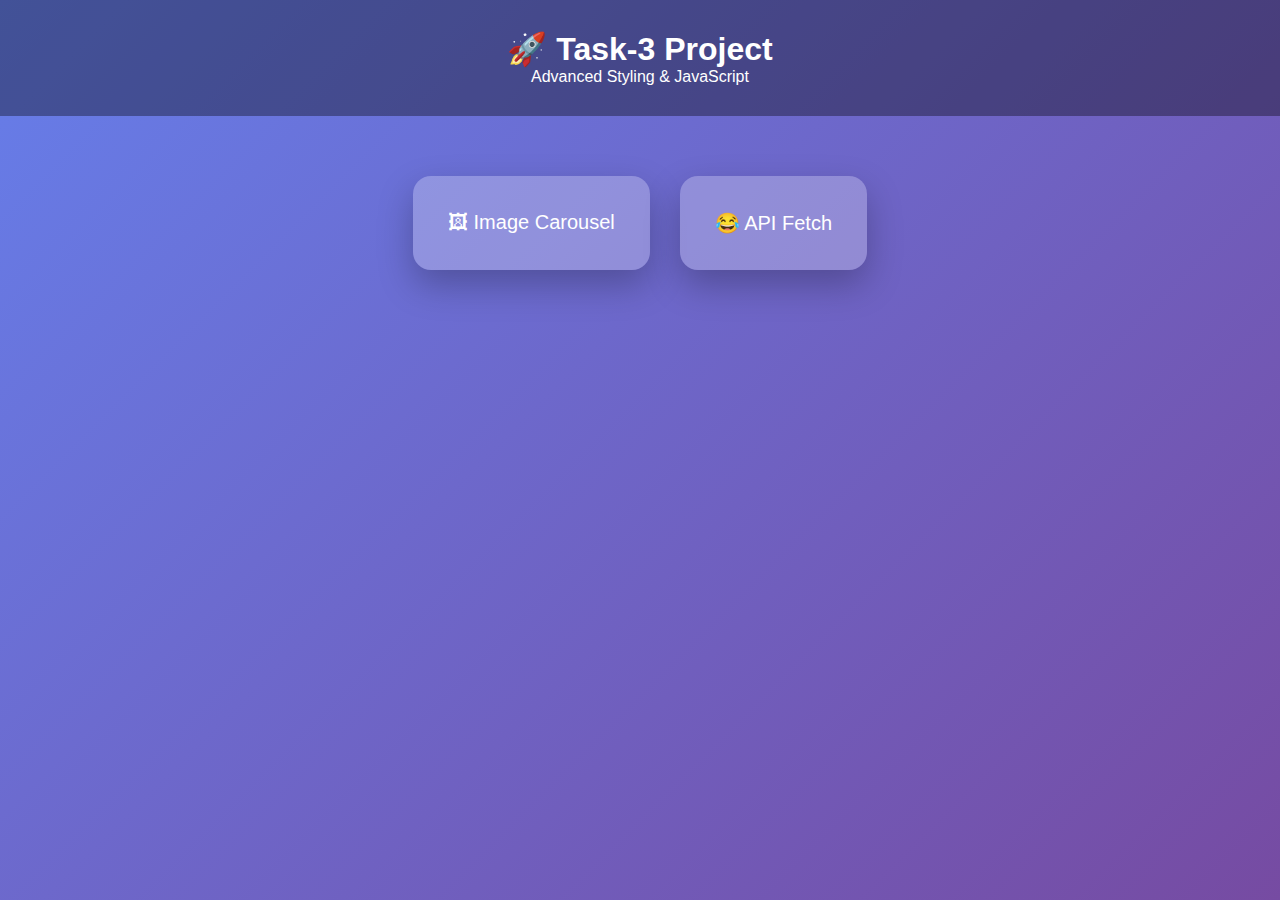
<file: index.html>
<!DOCTYPE html>
<html lang="en">
<head>
    <meta charset="UTF-8">
    <title>Task 3 | Home</title>
    <meta name="viewport" content="width=device-width, initial-scale=1.0">
    <link rel="stylesheet" href="style.css">
</head>
<body class="home-bg">


<header>
    <h1>🚀 Task-3 Project</h1>
    <p>Advanced Styling & JavaScript</p>
</header>

<div class="home">
    <a href="carousel.html" class="card-link">🖼 Image Carousel</a>
    <a href="api.html" class="card-link">😂 API Fetch</a>
</div>

</body>
</html>
</file>
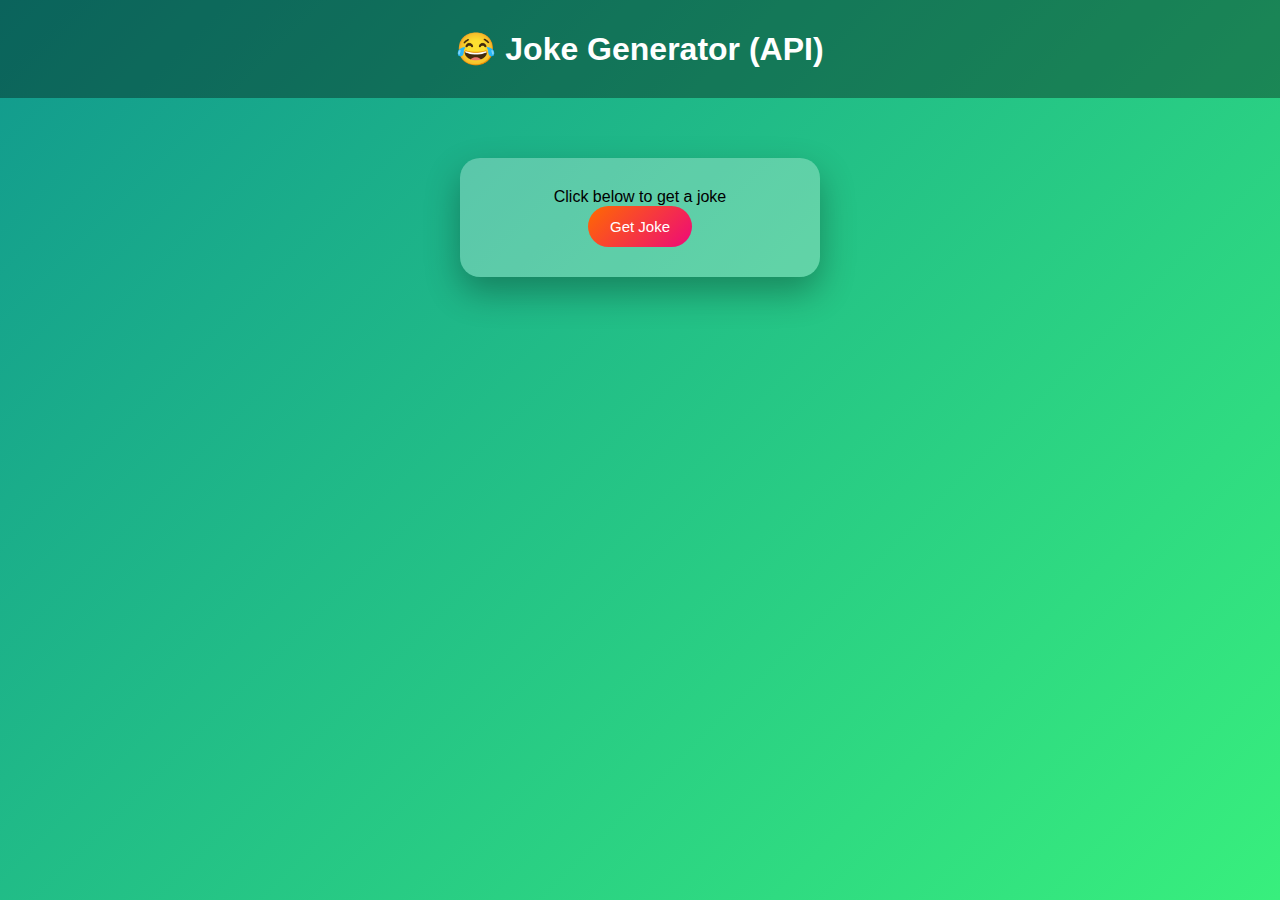
<file: api.html>
<!DOCTYPE html>
<html lang="en">
<head>
    <meta charset="UTF-8">
    <title>API Fetch</title>
    <meta name="viewport" content="width=device-width, initial-scale=1.0">
    <link rel="stylesheet" href="style.css">
</head>
<body class="api-bg">

<header>
    <h1>😂 Joke Generator (API)</h1>
</header>

<section class="card center">
    <p id="joke">Click below to get a joke</p>
    <button onclick="getJoke()">Get Joke</button>
</section>

<script src="script.js"></script>
</body>
</html>
</file>
<file: style.css>
* {
    box-sizing: border-box;
    margin: 0;
    padding: 0;
}

body {
    font-family: "Segoe UI", sans-serif;
    min-height: 100vh;
    background-size: 300% 300%;
    animation: gradientMove 12s ease infinite;
}

/* ================= ANIMATION ================= */
@keyframes gradientMove {
    0% { background-position: 0% 50%; }
    50% { background-position: 100% 50%; }
    100% { background-position: 0% 50%; }
}

/* ================= HOME PAGE BACKGROUND ================= */
.home-bg {
    background-image: linear-gradient(
        135deg,
        #667eea,
        #764ba2,
        #6a11cb,
        #2575fc
    );
}

/* ================= CAROUSEL PAGE BACKGROUND ================= */
.carousel-bg {
    background-image: linear-gradient(
        135deg,
        #ff512f,
        #dd2476,
        #ff6a00,
        #ee0979
    );
}

/* ================= API PAGE BACKGROUND ================= */
.api-bg {
    background-image: linear-gradient(
        135deg,
        #11998e,
        #38ef7d,
        #00c6ff,
        #0072ff
    );
}

/* ================= HEADER ================= */
header {
    text-align: center;
    padding: 30px;
    color: white;
    background: rgba(0, 0, 0, 0.35);
    
}

/* ================= HOME ================= */
.home {
    display: flex;
    justify-content: center;
    gap: 30px;
    padding: 60px;
    flex-wrap: wrap;
}

/* ================= LINKS ================= */
.card-link {
    text-decoration: none;
    background: rgba(255, 255, 255, 0.25);
    padding: 35px;
    border-radius: 18px;
    color: #ffffff;
    font-size: 20px;
    box-shadow: 0 15px 35px rgba(0,0,0,0.25);
    transition: transform 0.3s ease, box-shadow 0.3s ease;
}

.card-link:hover {
    transform: translateY(-8px) scale(1.05);
    box-shadow: 0 20px 45px rgba(0,0,0,0.35);
}

/* ================= CARD ================= */
.card {
    background: rgba(255, 255, 255, 0.28);
   
    padding: 30px;
    border-radius: 20px;
    box-shadow: 0 15px 35px rgba(0,0,0,0.3);
    width: 360px;
    margin: 60px auto;
    text-align: center;
}

/* ================= IMAGE ================= */
img {
    width: 100%;
    border-radius: 14px;
    margin-bottom: 18px;
}

/* ================= BUTTON ================= */
button {
    padding: 12px 22px;
    background: linear-gradient(135deg, #ff6a00, #ee0979);
    border: none;
    color: white;
    border-radius: 30px;
    cursor: pointer;
    font-size: 15px;
    transition: transform 0.25s ease, box-shadow 0.25s ease;
}

button:hover {
    transform: translateY(-3px);
    box-shadow: 0 10px 20px rgba(0,0,0,0.35);
}

/* ================= FADE (CAROUSEL) ================= */
.fade {
    opacity: 0;
    transition: opacity 0.5s ease-in-out;
}

.fade.show {
    opacity: 1;
}

/* ================= RESPONSIVE ================= */
@media (max-width: 600px) {
    .home {
        padding: 40px 20px;
    }

    .card {
        width: 90%;
    }
}
/* ================= DOT INDICATORS ================= */
.dots {
    display: flex;
    justify-content: center;
    margin-top: 15px;
    gap: 10px;
}

.dot {
    width: 12px;
    height: 12px;
    background: rgba(255, 255, 255, 0.5);
    border-radius: 50%;
    cursor: pointer;
    transition: background 0.3s, transform 0.3s;
}

.dot.active {
    background: white;
    transform: scale(1.3);
}
</file>
